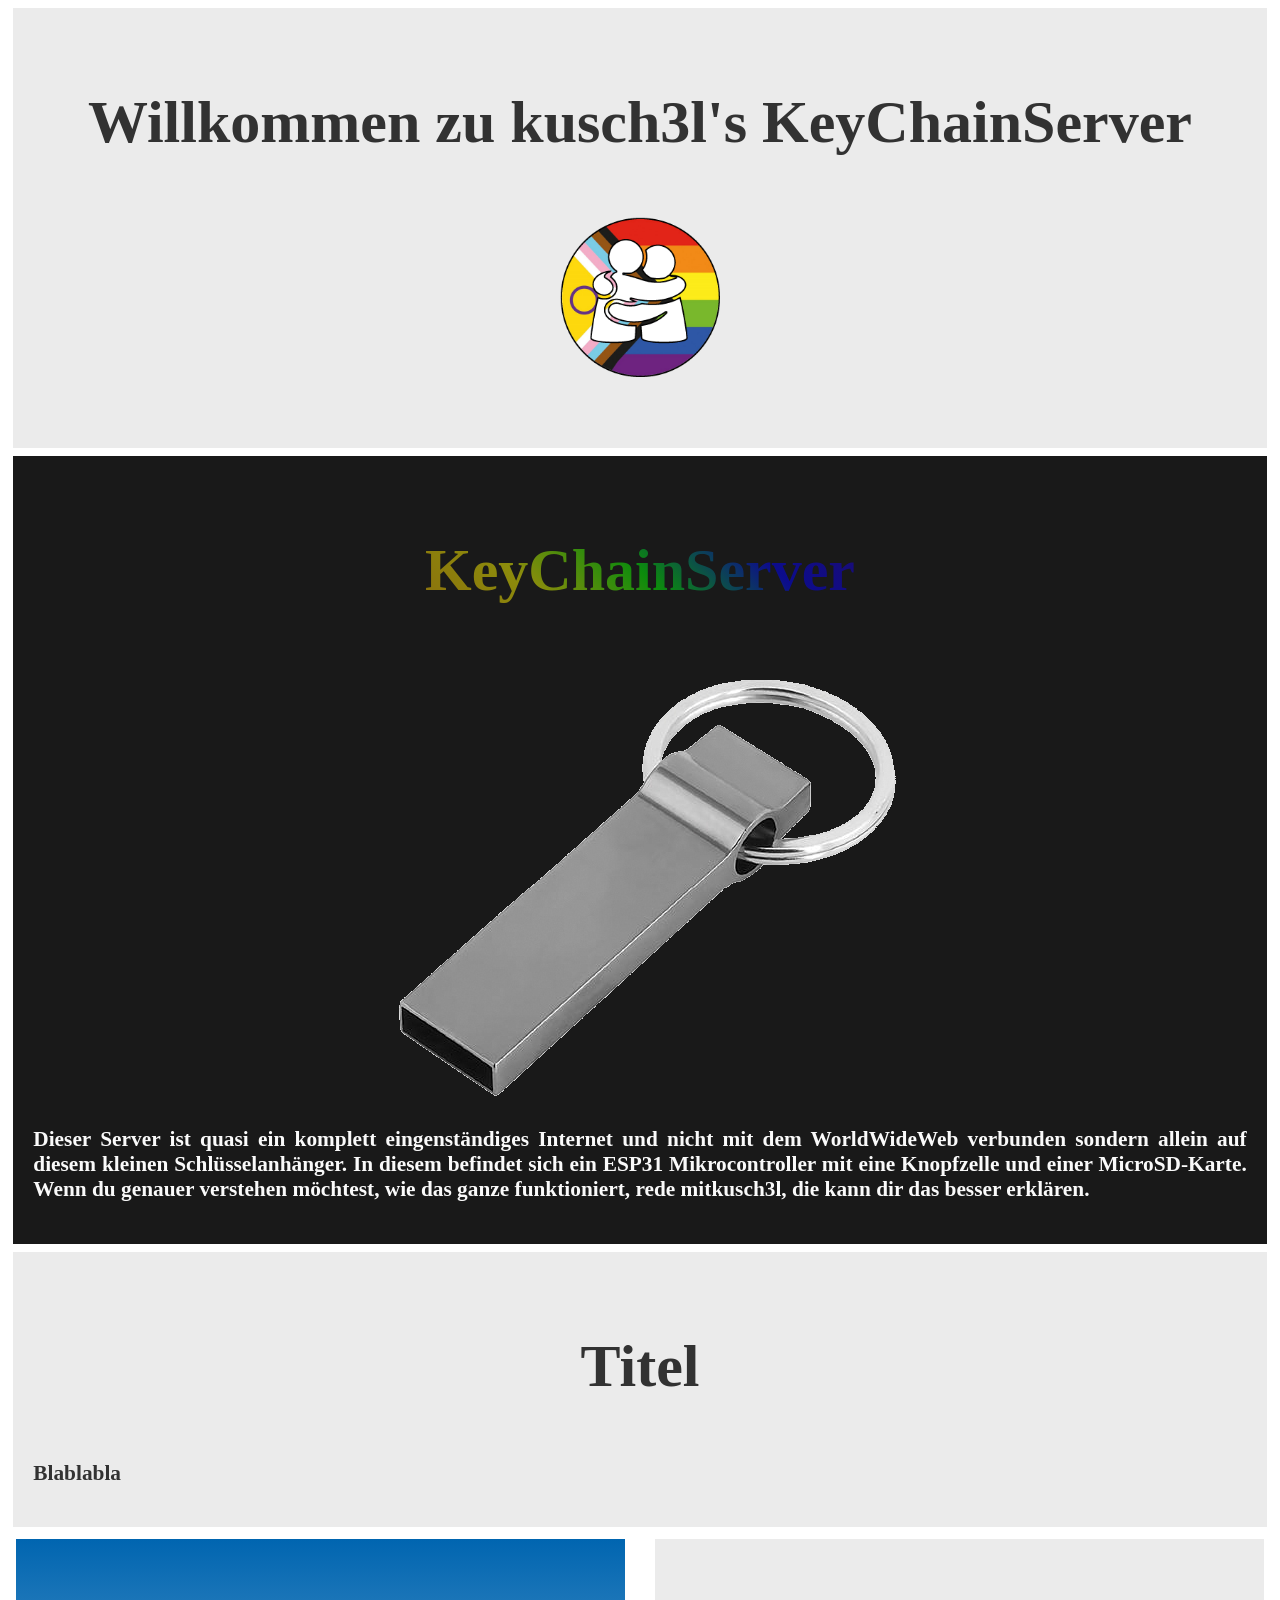
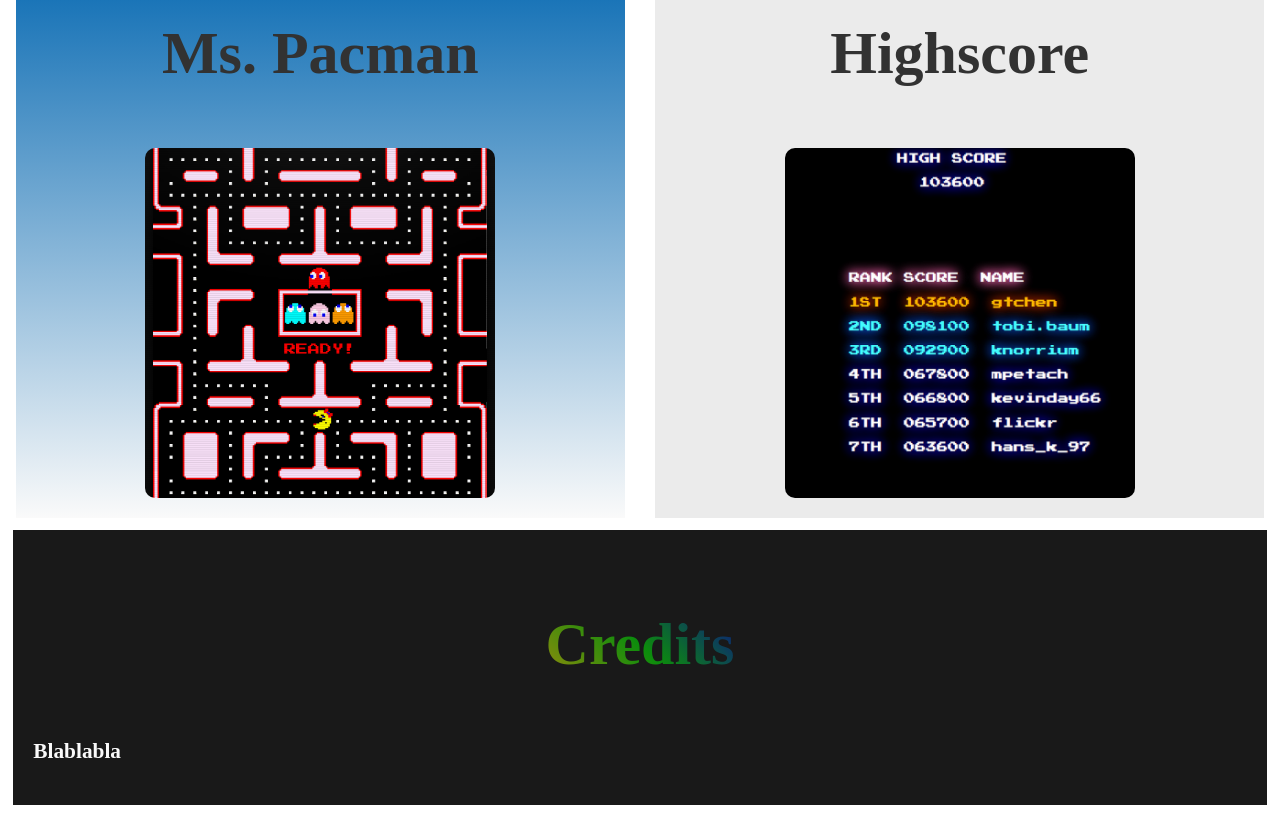
<file: sdcard/www/index.html>
<!-- saved from url=(0025)https://mtze.org/kusch3l/ -->
<html>

<head>
	<meta http-equiv="Content-Type" content="text/html; charset=UTF-8">
	<title>keychainserver</title>
	<link rel="stylesheet" href="style3.css">

</head>

<body>
	<div class="media">
		<div class="titleBar">
			<p>Willkommen zu kusch3l's KeyChainServer</p><img src="hug.png">
		</div>
		<div class="welcomeText">
			<p>KeyChainServer</p><img src="keychain.png">
			<p>Dieser Server ist quasi ein komplett eingenständiges Internet und nicht mit dem WorldWideWeb verbunden
				sondern allein auf diesem kleinen Schlüsselanhänger. In diesem befindet sich ein ESP31 Mikrocontroller
				mit eine Knopfzelle und einer MicroSD-Karte. Wenn du genauer verstehen möchtest, wie das ganze
				funktioniert, rede mitkusch3l, die kann dir das besser erklären.</p>
		</div>
		<div>
			<p>Titel</p>
			<p>Blablabla</p>
		</div>
		<div class="content">
			<a href="../game/index.html">
				<div>
					<p>Ms. Pacman</p><img class="rightIMG" src="pacmann.png">
				</div>
			</a>
			<a href="../game/highscore.html">
				<div>
					<p>Highscore</p><img class="leftIMG" src="highscore.png">
				</div>
			</a>
		</div>
		<div class="welcomeText">
			<p>Credits</p>
			<p>Blablabla</p>
		</div>
		<div class="content">



		</div>
</body>

</html>
</file>
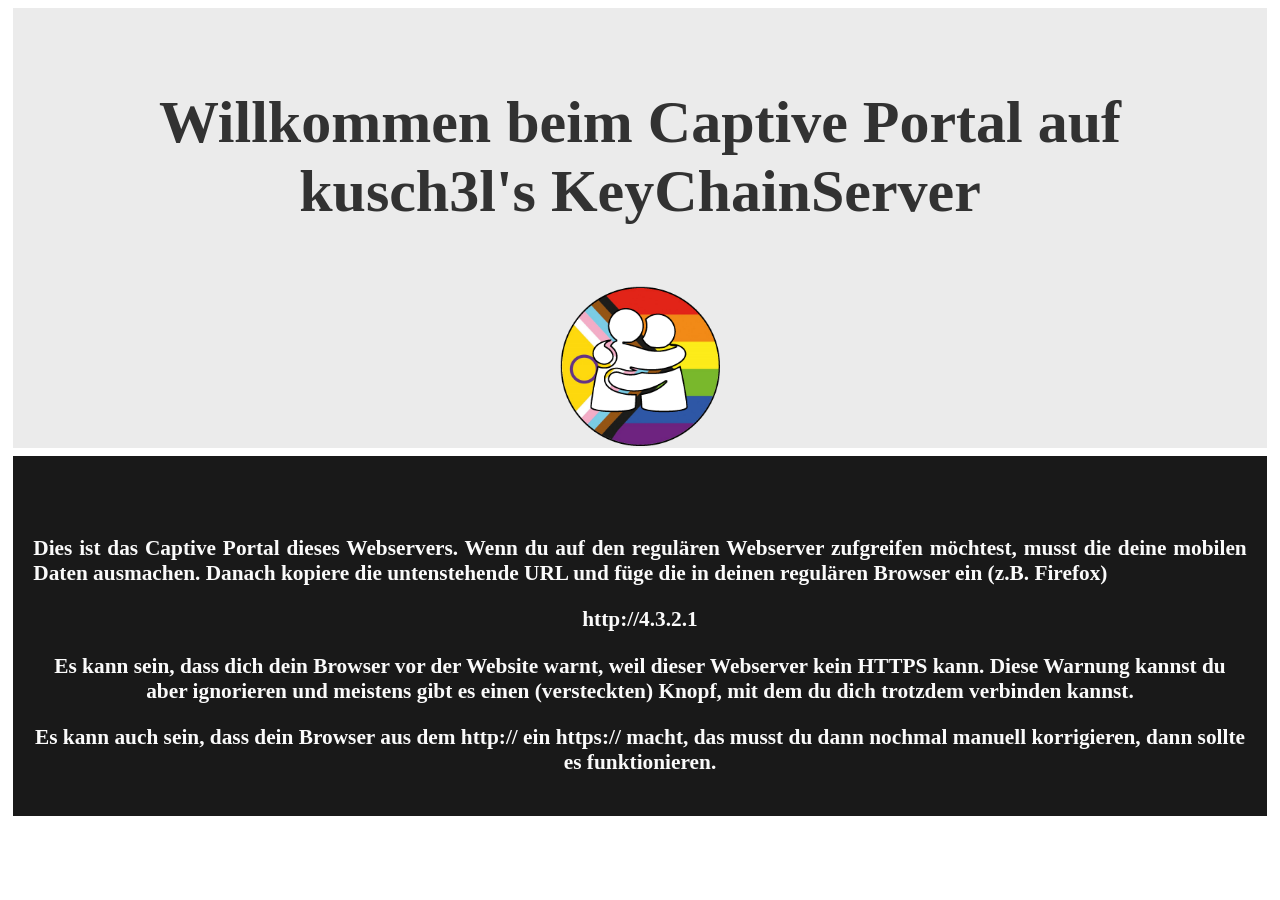
<file: sdcard/www/captive.html>
<!-- saved from url=(0025)https://mtze.org/kusch3l/ -->
<html>

<head>
	<meta http-equiv="Content-Type" content="text/html; charset=UTF-8">
	<title>keychainserver</title>
	<link rel="stylesheet" href="style3.css">

</head>

<body>
	<div class="media">
		<div class="titleBar">
			<p>Willkommen beim Captive Portal auf kusch3l's KeyChainServer</p><img src="hug.png">
		</div>
		<div class="welcomeText">
			<p> </p>
			<p> Dies ist das Captive Portal dieses Webservers. Wenn du auf den regulären Webserver zufgreifen möchtest,
				musst die deine mobilen Daten ausmachen. Danach kopiere die untenstehende URL und füge die in deinen
				regulären Browser ein (z.B. Firefox)</p>
			<p> http://4.3.2.1</p>
			<p> Es kann sein, dass dich dein Browser vor der Website warnt, weil dieser Webserver kein HTTPS kann. Diese
				Warnung kannst du aber ignorieren und meistens gibt es einen (versteckten) Knopf, mit dem du dich
				trotzdem verbinden kannst.</p>
			<p> Es kann auch sein, dass dein Browser aus dem http:// ein https:// macht, das musst du dann nochmal
				manuell korrigieren, dann sollte es funktionieren.</p>
		</div>

		<div class="content">

		</div>
</body>

</html>
</file>
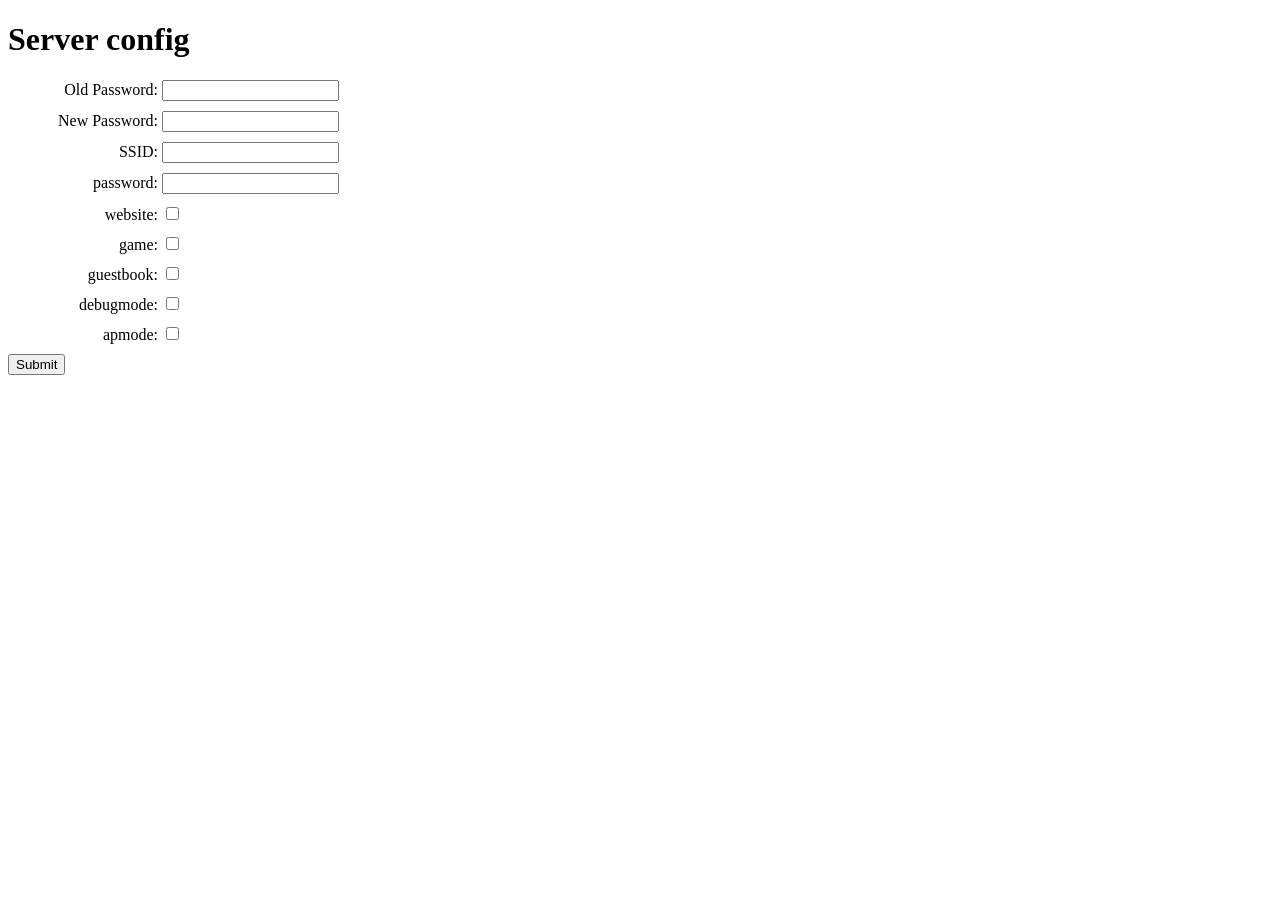
<file: sdcard/www/config.html>
<!DOCTYPE html>
<html>

<head>

	<meta charset="UTF-8">
	<meta name="viewport" content="width=device-width, initial-scale=1.0">
	<title>keychainserver config</title>
	<style>
		div {
			margin-bottom: 10px;
		}

		label {
			display: inline-block;
			width: 150px;
			text-align: right;
		}
	</style>
</head>

<body>
	<div>
		<h1> Server config</h1>
	</div>
	<div>
		<form id="configForm">
			<div>
				<label for="old_conf_pw">Old Password:</label>
				<input type="text" id="old_conf_pw" name="old_conf_pw">
			</div>
			<div>
				<label for="new_conf_pw">New Password:</label>
				<input type="text" id="new_conf_pw" name="new_conf_pw">
			</div>
			<div>
				<label for="ssid">SSID:</label>
				<input type="text" id="ssid" name="ssid">
			</div>
			<div>
				<label for="password">password:</label>
				<input type="text" id="password" name="password">
			</div>
			<div>
				<label for="www">website:</label>
				<input type="checkbox" id="www" name="www">
			</div>
			<div>
				<label for="game">game:</label>
				<input type="checkbox" id="game" name="game">
			</div>
			<div>
				<label for="guestbook">guestbook:</label>
				<input type="checkbox" id="guestbook" name="guestbook">
			</div>
			<div>
				<label for="debug">debugmode:</label>
				<input type="checkbox" id="debug" name="debug">
			</div>
			<div>
				<label for="apmode">apmode:</label>
				<input type="checkbox" id="apmode" name="apmode">
			</div>
			<div>
				<button type="submit">Submit</button>
		</form>
	</div>

</body>

<script src="config.js"></script>

</html>
</file>
<file: sdcard/www/style3.css>
html, body{
	background: rgba(255, 255, 255, 1);
}	

#highScoreTable{
	margin: 0 auto;
	color: rgba(250, 250, 250, 1);
	font-weight: 900;
	font-size: 16pt;
}

#highScoreTable tr{
}

#highScoreTable td{
	width: 200px;
	text-align: center;
	border-bottom: 1px solid rgba(100, 100, 100, 1);
}

#highScoreTable td:first-of-type{
	width: 50px;
}


#highScoreTable td:nth-of-type(3){
	text-align: right;
}

.media {
	width: 100%;
	color: rgba(50, 50, 50, 1);
	font-weight: 900;
	font-size: 16pt;
}

.media div{	
	margin: 8px auto;
    width: 96%;
	text-align: center;
	padding: 20px;
	background: rgba(235, 235, 235, 1);
}

.media div p:first-of-type{	
	font-size: 45pt;
//	background: linear-gradient(45deg, rgba(255, 0, 0, 0.5) 0%,        /* Rot */
                rgba(255, 127, 0, 0.5) 16.6%,   /* Orange */
                rgba(255, 255, 0, 0.5) 33.3%,   /* Gelb */
                rgba(0, 255, 0, 0.5) 50%,       /* Grün */
                rgba(0, 0, 255, 0.5) 66.6%,     /* Blau */
                rgba(75, 0, 130, 0.5) 83.3%,    /* Indigo */
                rgba(148, 0, 211, 0.5) 100%     /* Violett */
	);
//  -webkit-background-clip: text;
//  -webkit-text-fill-color: transparent;

}

.media div p:nth-of-type(2){	
	text-align: justify;
}

.media .titleBar{
//	height: 350px;
//	background: linear-gradient(45deg, rgba(255, 0, 0, 0.5) 0%,        /* Rot */
                rgba(255, 127, 0, 0.5) 16.6%,   /* Orange */
                rgba(255, 255, 0, 0.5) 33.3%,   /* Gelb */
                rgba(0, 255, 0, 0.5) 50%,       /* Grün */
                rgba(0, 0, 255, 0.5) 66.6%,     /* Blau */
                rgba(75, 0, 130, 0.5) 83.3%,    /* Indigo */
                rgba(148, 0, 211, 0.5) 100%     /* Violett */
	);
//  -webkit-background-clip: text;
//  -webkit-text-fill-color: transparent;
}

.msPac{
	height: 200px;
}

.media .titleBar img{
	position: relative;
	width: 160px;
	height: 160px;
	filter: drop-shadow(2px 2px 3px 3px rgba(255, 255, 255, 1));
}

.media .welcomeText{
	background: rgba(25, 25, 25, 1);
	color: rgba(250, 250, 250, 1); 
}

.media .welcomeText p:first-of-type{
	background: rgba(50, 50, 50, 1);
		background: linear-gradient(45deg, rgba(255, 0, 0, 0.5) 0%,        /* Rot */
                rgba(255, 127, 0, 0.5) 16.6%,   /* Orange */
                rgba(255, 255, 0, 0.5) 40.3%,   /* 33.3 Gelb */
                rgba(0, 255, 0, 0.5) 50%,       /* Grün */
                rgba(0, 0, 255, 0.5) 60.6%,     /* Blau */
                rgba(75, 0, 130, 0.5) 83.3%,    /* Indigo */
                rgba(148, 0, 211, 0.5) 100%     /* Violett */
	);
  -webkit-background-clip: text;
  -webkit-text-fill-color: transparent;


}

.media .content{
	background: none;
	margin: 0px auto;
	padding: 0px;
	width: 100%;
	border: lime dashed 0px;
}

.media .content a div{
	display: inline-block;
	width: 45%;
	margin: 4px auto;
	background: rgba(235, 235, 235, 1);
	
}

.media .content a:first-of-type div{
	margin-right: 2%;
	background-image: linear-gradient(rgba(0, 101, 176, 1), rgba(250, 250, 250, 1)); // 14,138,244,1
}

.media .content a:last-of-type{
	
}

.media .content a div img{
	border-radius: 10px;
	width: 350px;
	height: 350px;
	object-fit: cover;
}

.media .content a{
	text-decoration: none;
	color: rgba(50, 50, 50, 1);
}

.media .button{
	width: 200px;
	height:30px;
	margin: 0;
	border-radius: 40px;
	background: rgba(235, 235, 235, 1);
	color: rgba(100, 100, 100, 1);
}
.media .button div{
	display: inline-block;
	margin: -30px 40px 0 -100px;
	font-size: 2rem;
	height: 0px;
	width: 0px;
	border: lime 0px dashed;
	background: none;
}

@media (max-width: 1100px) {

	.media .content a div{
	display: block;
	width: 96%;
	}
	
	.media .content a:first-of-type{
	left: auto;
	}
	
	.media .content a:last-of-type{
	right:  auto;
	}
}

@media (max-width: 1500px) {
	
	.media .titleBar{
		height: 400px;
	}
}

@media (max-width: 950px) {

	.media .titleBar{
		height: 490px;
	}
}
</file>
